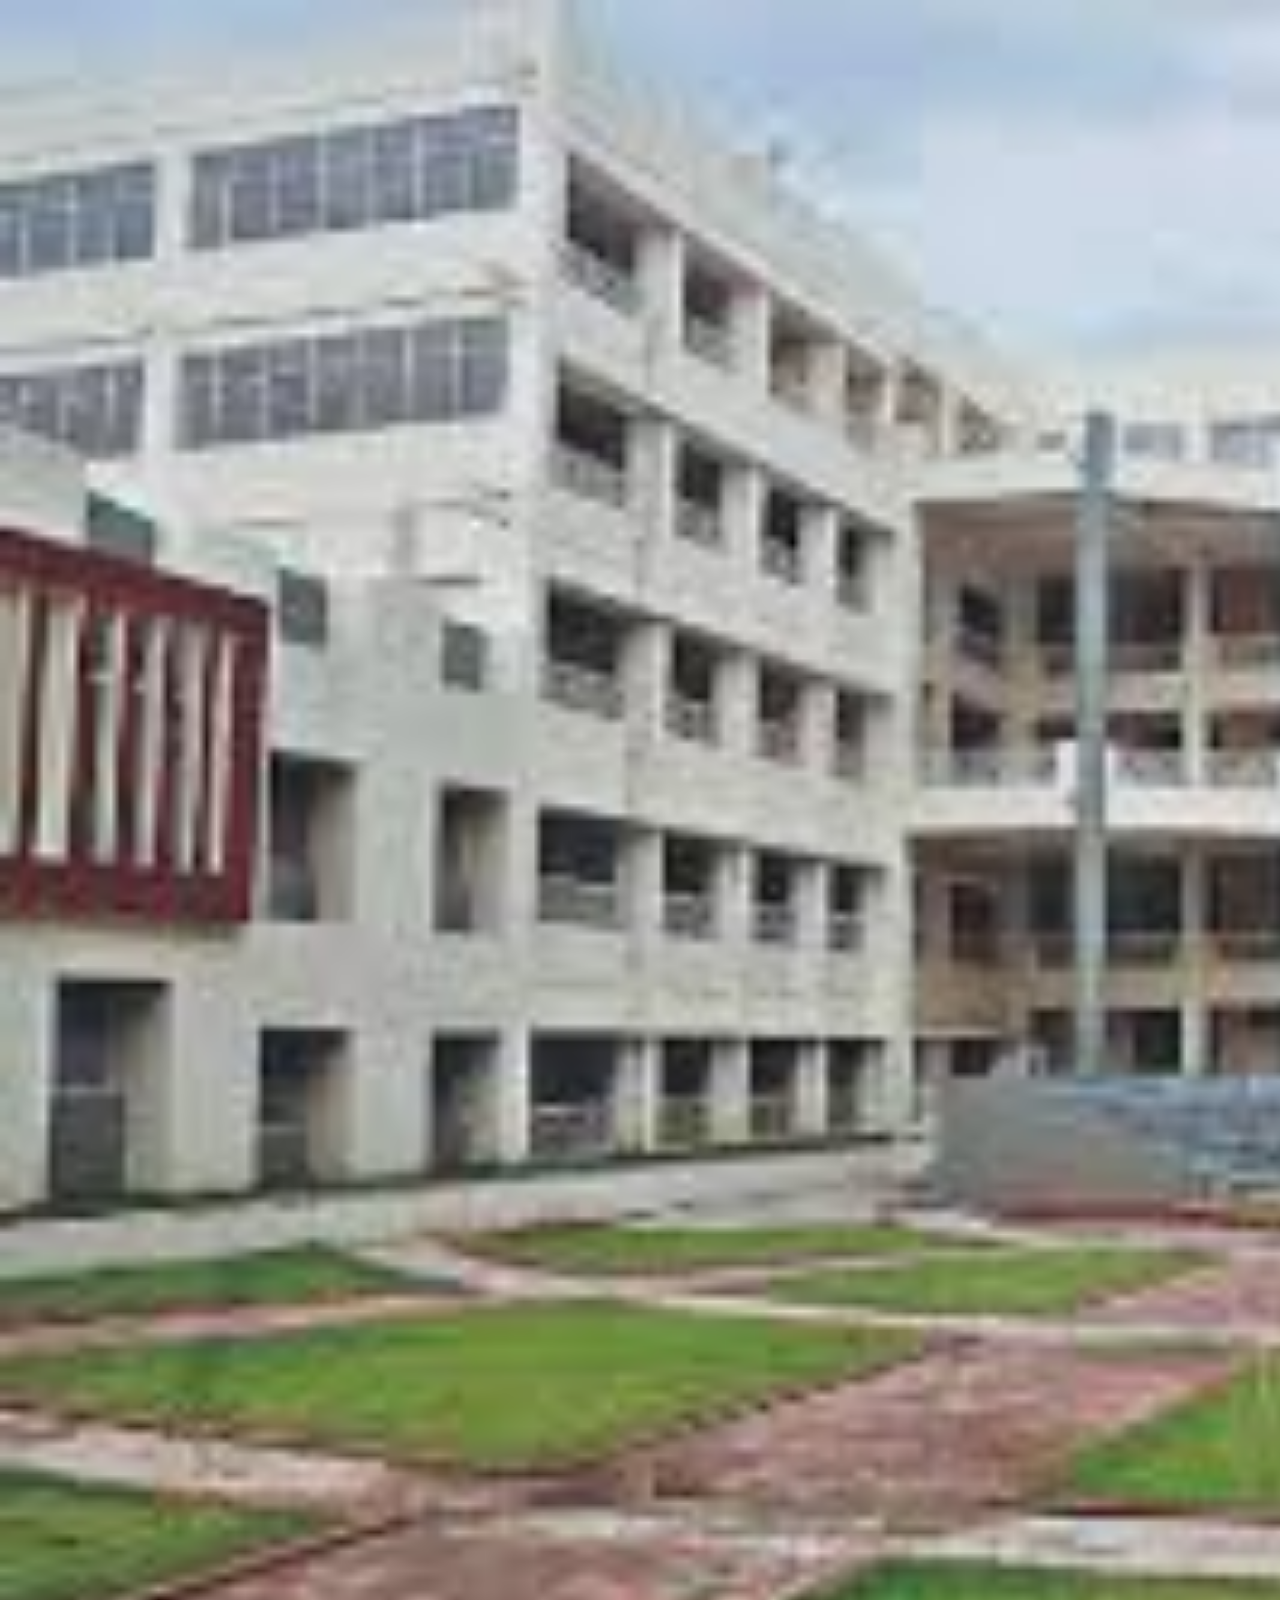
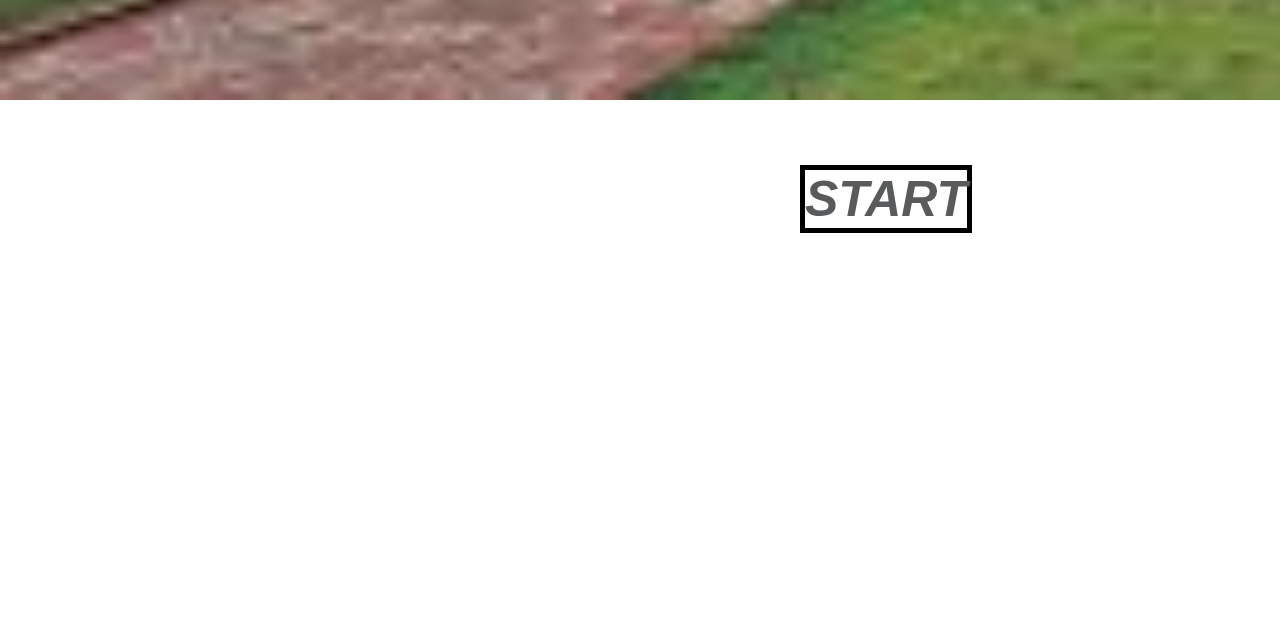
<file: index.html>
<html>
    <head></head>
    <style>
        @import url("https://fonts.googleapis.com/css?family=Montserrat&display=swap");


body {
  margin: 400;
    padding: 0%;
    background-repeat: no-repeat;
    background-size: cover;
  height: 100vh;
  display: flex;
  flex-direction: column;
  
}

h1 {
  font-family: "Montserrat Medium";
  max-width: 70ch;
  text-align: center;
  transform: scale(0.94);
  animation: scale 3s forwards cubic-bezier(0.5, 1, 0.89, 1);
}
@keyframes scale {
  100% {
    transform: scale(1);
  }
}
.word{
   
    color: rgb(248, 240, 240);
    font: 700 normal 2.5em 'tahoma';
    text-shadow: 5px 2px #19191a, 2px 4px #222324, 3px 5px #222324;
}

span {
  font-size: 70;
  font-style: italic;
  display: inline-block;
  opacity: 0;
  filter: blur(4px);
}

span:nth-child(1) {
  animation: fade-in 0.8s 0.1s forwards cubic-bezier(0.11, 0, 0.5, 0);
}

span:nth-child(2) {
  animation: fade-in 0.8s 0.2s forwards cubic-bezier(0.11, 0, 0.5, 0);
}

span:nth-child(3) {
  animation: fade-in 0.8s 0.3s forwards cubic-bezier(0.11, 0, 0.5, 0);
}

span:nth-child(4) {
  animation: fade-in 0.8s 0.4s forwards cubic-bezier(0.11, 0, 0.5, 0);
}

span:nth-child(5) {
  animation: fade-in 0.8s 0.5s forwards cubic-bezier(0.11, 0, 0.5, 0);
}

span:nth-child(6) {
  animation: fade-in 0.8s 0.6s forwards cubic-bezier(0.11, 0, 0.5, 0);
}

span:nth-child(7) {
  animation: fade-in 0.8s 0.7s forwards cubic-bezier(0.11, 0, 0.5, 0);
}

span:nth-child(8) {
  animation: fade-in 0.8s 0.8s forwards cubic-bezier(0.11, 0, 0.5, 0);
}

span:nth-child(9) {
  animation: fade-in 0.8s 0.9s forwards cubic-bezier(0.11, 0, 0.5, 0);
}

span:nth-child(10) {
  animation: fade-in 0.8s 1s forwards cubic-bezier(0.11, 0, 0.5, 0);
}

span:nth-child(11) {
  animation: fade-in 0.8s 1.1s forwards cubic-bezier(0.11, 0, 0.5, 0);
}

span:nth-child(12) {
  animation: fade-in 0.8s 1.2s forwards cubic-bezier(0.11, 0, 0.5, 0);
}

span:nth-child(13) {
  animation: fade-in 0.8s 1.3s forwards cubic-bezier(0.11, 0, 0.5, 0);
}
span:nth-child(14) {
  animation: fade-in 0.8s 1.4s forwards cubic-bezier(0.11, 0, 0.5, 0);
}
span:nth-child(15) {
  animation: fade-in 0.8s 1.5s forwards cubic-bezier(0.11, 0, 0.5, 0);
}
@keyframes fade-in {
  100% {
    opacity: 1;
    filter: blur(0);
  }
}
a{
    font-family: 'Segoe UI', Tahoma, Geneva, Verdana, sans-serif;
    font-style: italic;
    
    text-decoration: none;
    color: rgb(88, 90, 92);
}
h2{
    font-size: 50;
    text-align: center;
}
.LINK{
  margin: 400;
}
    </style>
    <body background="2.jpg">
        <div class="word"><center>
<h1>
    <span>WELCOME</span><br>
    <span>TO</span><br>
    <span>DR.</span><span>SHYAMA&nbsp;&nbsp;</span><span>PRASAD</span>&nbsp;&nbsp;<span>MUKHERJEE&nbsp;&NonBreakingSpace;</span><span>UNIVERSITY &NonBreakingSpace;</span>
    <span>MORABADI</span><br>
    <CENTER><span>COMPUTER &NonBreakingSpace;</span>
    <span>APPLICATION</span></CENTER>
    <span>2020</span>
    <span>-</span>
    <span>2023</span>
    
  </h1></center></div><br><br>
  <center><div class="LINK"><h2 style="color:black;border-width:5px; border-style:solid;border-color:black;background-color:white;width:fit-content"><a href="PAGE2.html">START</a></h2></div></center>
</body>

  </html>
</file>
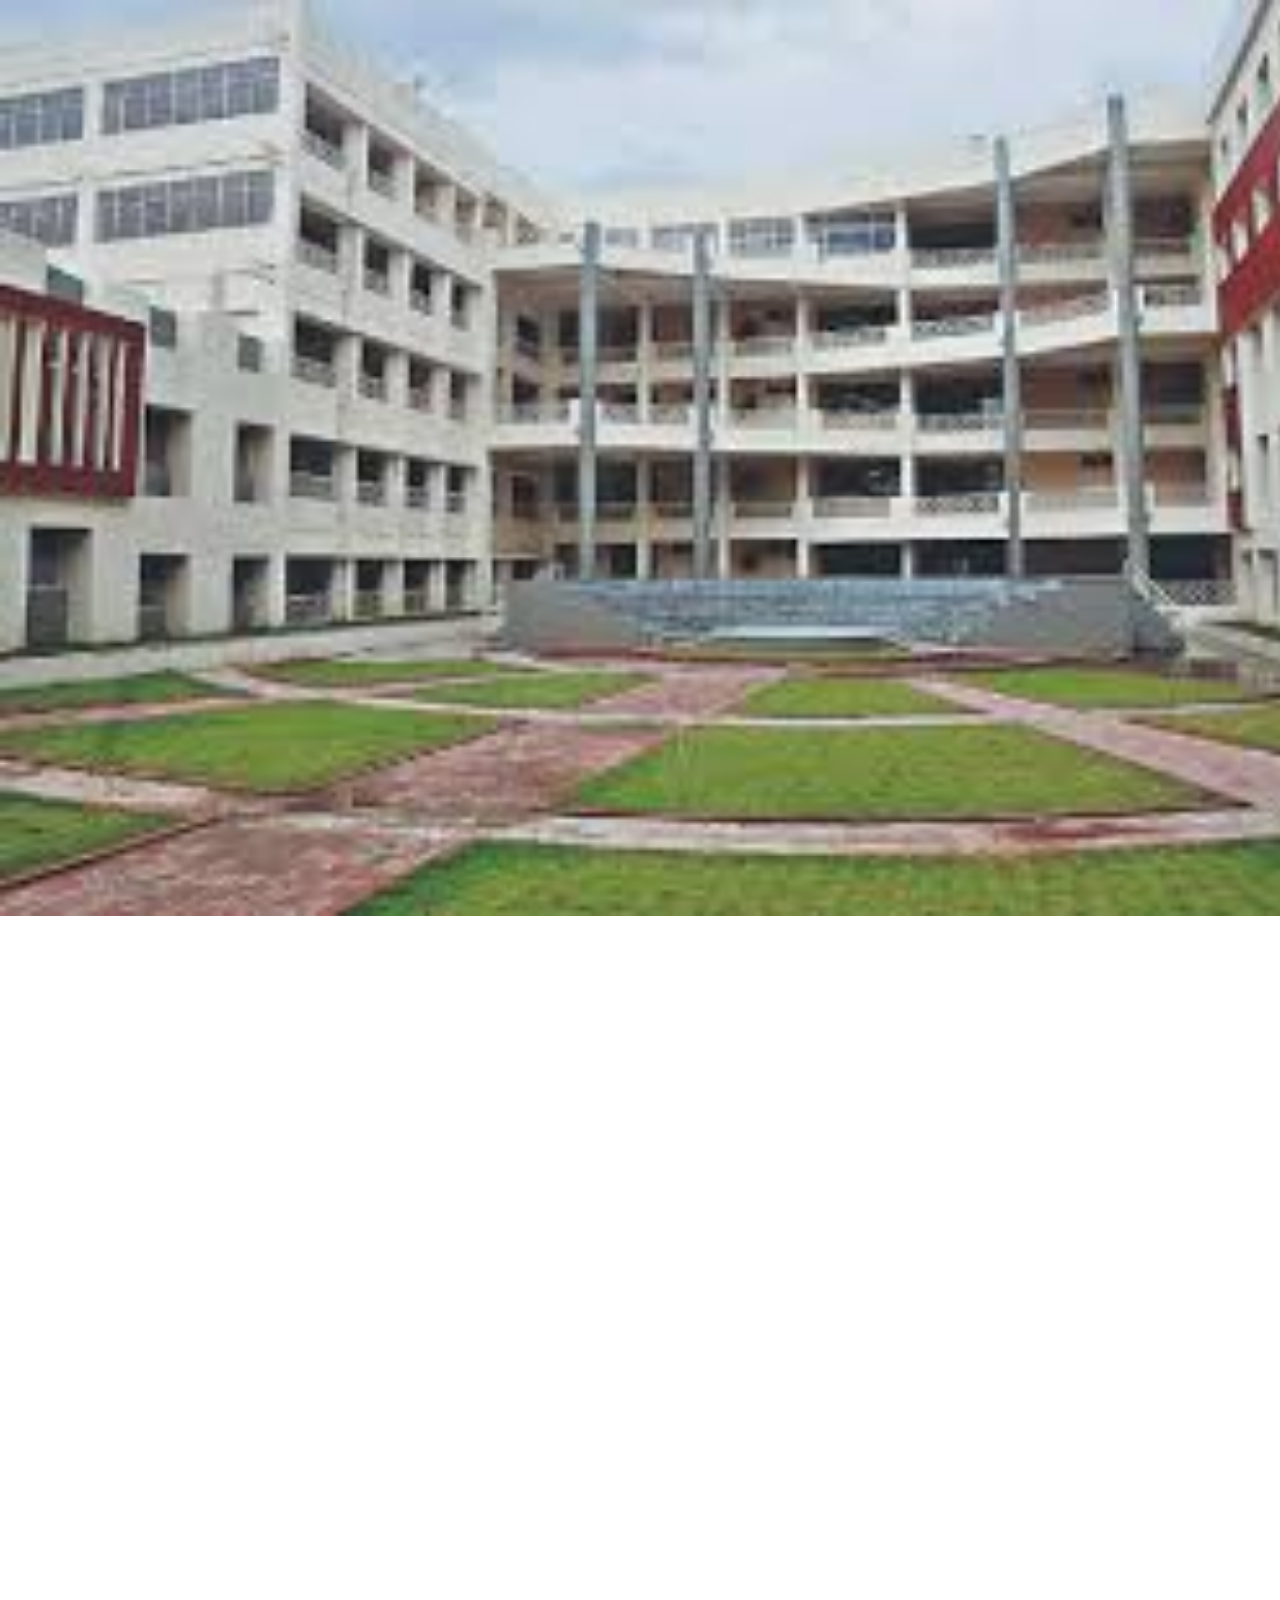
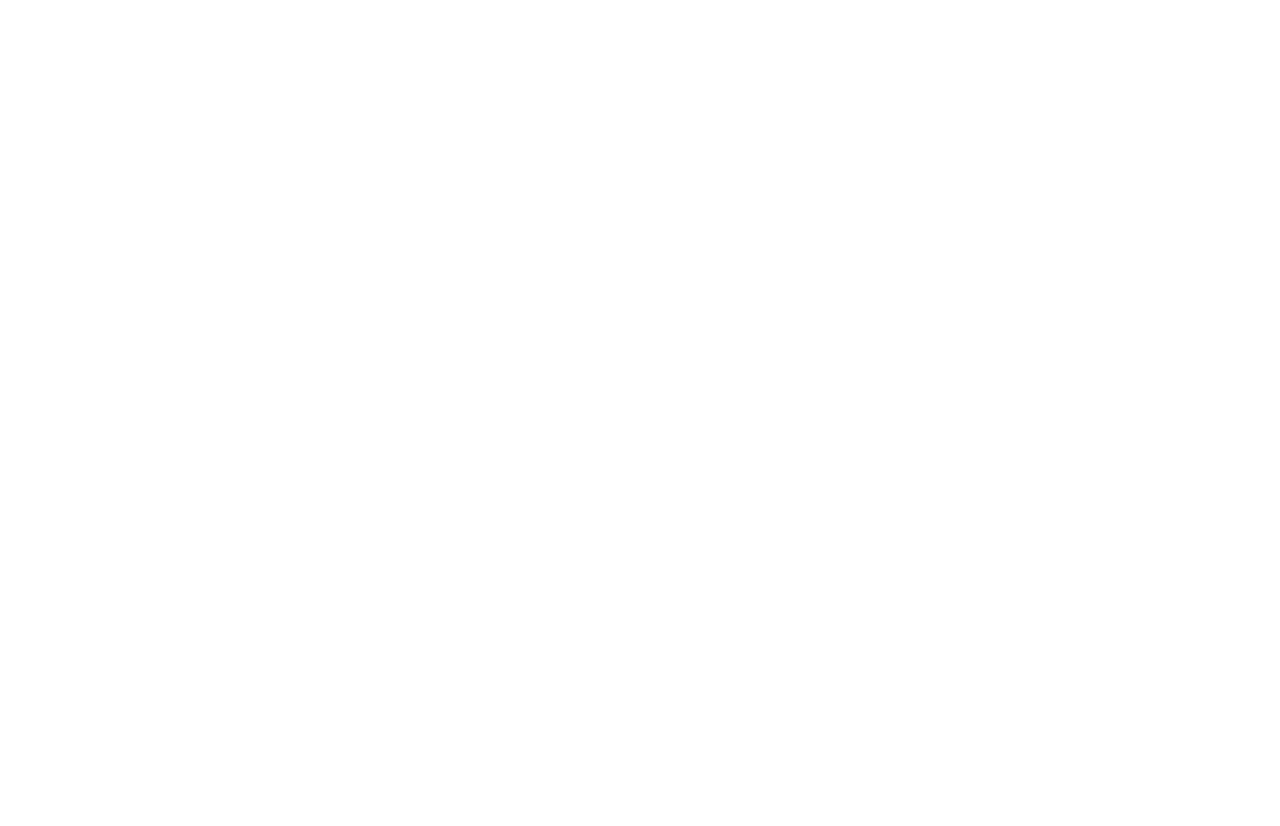
<file: PAGE2.html>
<html>
    <head></head>
    <style>
        @import url("https://fonts.googleapis.com/css?family=Montserrat&display=swap");


body {
 
    padding: 0%;
    background-repeat: no-repeat;
    background-size: cover;
  height: 100vh;
  display: flex;
  flex-direction: column;
  
}

h1 {
    margin: 900;
  font-family: "Montserrat Medium";
  
  text-align: center;
  transform: scale(0.94);
  animation: scale 3s forwards cubic-bezier(0.5, 1, 0.89, 1);
}
@keyframes scale {
  100% {
    transform: scale(1);
  }
}
.word{
   
    color: rgb(248, 240, 240);
    font: 700 normal 2.5em 'tahoma';
    text-shadow: 5px 2px #19191a, 2px 4px #222324, 3px 5px #222324;
}

span {
  font-size: 90;
  font-style: italic;
  display: inline-block;
  opacity: 0;
  filter: blur(4px);
}

span:nth-child(1) {
  animation: fade-in 0.8s 0.1s forwards cubic-bezier(0.11, 0, 0.5, 0);
}

span:nth-child(2) {
  animation: fade-in 0.8s 0.2s forwards cubic-bezier(0.11, 0, 0.5, 0);
}

span:nth-child(3) {
  animation: fade-in 0.8s 0.3s forwards cubic-bezier(0.11, 0, 0.5, 0);
}

span:nth-child(4) {
  animation: fade-in 0.8s 0.4s forwards cubic-bezier(0.11, 0, 0.5, 0);
}

span:nth-child(5) {
  animation: fade-in 0.8s 0.5s forwards cubic-bezier(0.11, 0, 0.5, 0);
}

span:nth-child(6) {
  animation: fade-in 0.8s 0.6s forwards cubic-bezier(0.11, 0, 0.5, 0);
}

span:nth-child(7) {
  animation: fade-in 0.8s 0.7s forwards cubic-bezier(0.11, 0, 0.5, 0);
}

span:nth-child(8) {
  animation: fade-in 0.8s 0.8s forwards cubic-bezier(0.11, 0, 0.5, 0);
}

span:nth-child(9) {
  animation: fade-in 0.8s 0.9s forwards cubic-bezier(0.11, 0, 0.5, 0);
}

span:nth-child(10) {
  animation: fade-in 0.8s 1s forwards cubic-bezier(0.11, 0, 0.5, 0);
}

span:nth-child(11) {
  animation: fade-in 0.8s 1.1s forwards cubic-bezier(0.11, 0, 0.5, 0);
}

span:nth-child(12) {
  animation: fade-in 0.8s 1.2s forwards cubic-bezier(0.11, 0, 0.5, 0);
}

span:nth-child(13) {
  animation: fade-in 0.8s 1.3s forwards cubic-bezier(0.11, 0, 0.5, 0);
}
span:nth-child(14) {
  animation: fade-in 0.8s 1.4s forwards cubic-bezier(0.11, 0, 0.5, 0);
}
span:nth-child(15) {
  animation: fade-in 0.8s 1.5s forwards cubic-bezier(0.11, 0, 0.5, 0);
}
@keyframes fade-in {
  100% {
    opacity: 1;
    filter: blur(0);
  }
}
a{
    font-family: 'Segoe UI', Tahoma, Geneva, Verdana, sans-serif;
    font-style: italic;
    
    text-decoration: none;
    color: rgb(223, 224, 226);
}

   
}

    </style>
    <body background="2.jpg">
        <div class="word"><center>
<h1>
    <span><a href="index.html">1.SYLLABUS</a></span><BR>
    <span><a href="index.html">2.SEMESTER &nbsp;NOTES</a></span><BR>
    <span><a href="index.html">3.QUESTION &NonBreakingSpace;</span><span>PAPER</a></span></h1></center>
    </div>
    </body>
  

  </html>
</file>
